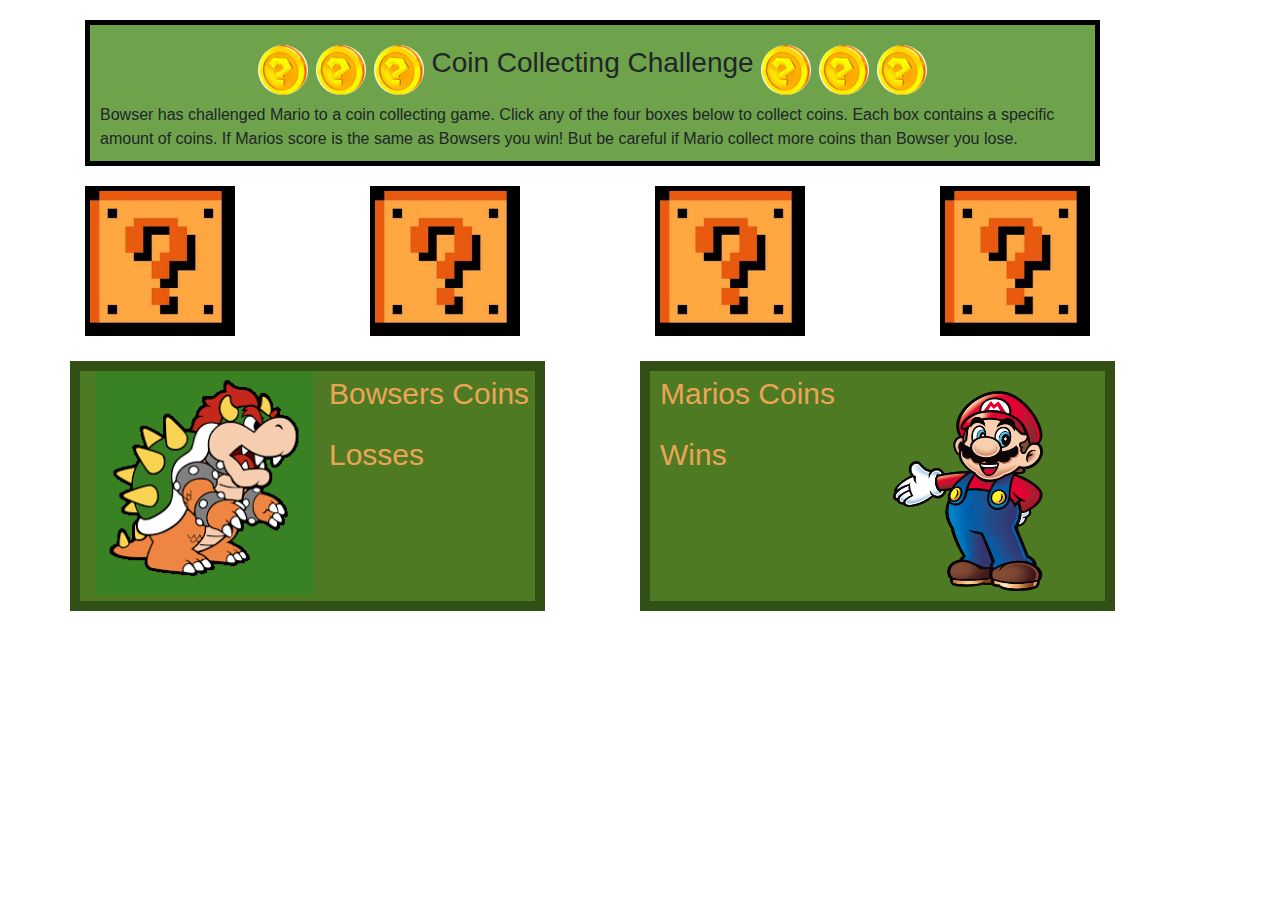
<file: index.html>
<!DOCTYPE html>
<html lang="en">

<head>
    <meta charset="UTF-8">
    <meta name="viewport" content="width=device-width, initial-scale=1.0">
    <meta http-equiv="X-UA-Compatible" content="ie=edge">
    <title>Document</title>
    <link rel="stylesheet"href="https://maxcdn.bootstrapcdn.com/bootstrap/4.0.0/css/bootstrap.min.css"> 
    <link rel="stylesheet" type="text/css" href="assets/css/style.css">

</head>
<body>
    <div class="container">
        <div class="row">
            <div class="col-md-11">
                <div class="box">
                    <div class="instr">
                        <h3>
                            <img id="coin" src="assets/images/QuestionCoin.png" alt="marioCoin">
                            <img id="coin" src="assets/images/QuestionCoin.png" alt="marioCoin">
                            <img id="coin" src="assets/images/QuestionCoin.png" alt="marioCoin">
                            Coin Collecting Challenge
                            <img id="coin" src="assets/images/QuestionCoin.png" alt="marioCoin">
                            <img id="coin" src="assets/images/QuestionCoin.png" alt="marioCoin">
                            <img id="coin" src="assets/images/QuestionCoin.png" alt="marioCoin">
                            </h5>
                            Bowser has challenged Mario to a coin collecting game. Click any of the four boxes below to
                            collect coins. Each box contains a specific amount of coins. If Marios score is the same as
                            Bowsers you win! But be careful if Mario collect more coins than Bowser you lose.
                    </div>
                </div>
            </div>
        </div>
        <div class="row">
            <div class="col">
                <img id="box1" class="box" src="assets/images/marioblock.jpeg" alt="flower">
            </div>
            <div class="col">
                <img id="box2" class="box" src="assets/images/marioblock.jpeg" alt="flower">
            </div>
            <div class="col">
                <img id="box3" class="box" src="assets/images/marioblock.jpeg" alt="flower">
            </div>
            <div class="col">
                <img id="box4" class="box" src="assets/images/marioblock.jpeg" alt="flower">
            </div>
        </div>
        <div class="row">
            <div class="col-5">
                <div class="row">
                    <div class="col">
                        <img id="bowser" src="assets/images/bowser.png" alt="bowser">
                    </div>
                    <div class="col">
                        <div class="row">
                            <p id="numToGuess">Bowsers Coins</p>
                            <p class="random"></p>
                        </div>
                        <div class="row">
                            <p id="numToGuess"> Losses <br>
                                <p class="losses"></p>
                        </div>
                    </div>
                </div>
            </div>
            <div class="col-1">
            </div>
            <div class="col-5">
                <div class="row">
                    <div class="col">
                        <div class="row">
                            <p id="numToGuess1">Marios Coins <br></p>
                            <p class="userGuess"></p>
                        </div>
                        <div class="row">
                            <p id="numToGuess1"> Wins <br>
                                <p class="wins"></p>
                        </div>
                    </div>
                    <div class="col">
                        <img id="mario" src="assets/images/3DS_Mario.png" alt="marioPlant">
                    </div>
                </div>
            </div>
        </div>
       <script src="https://cdnjs.cloudflare.com/ajax/libs/jquery/3.2.1/jquery.min.js"></script>
        <script type="text/javascript" src="assets/javascript/game.js"></script>
</body>

</html>
</file>
<file: assets/css/style.css>
body{
    background-image: url(http://hugoware.net/resource/images/misc/game-background.jpg);
    background-size: 90%;
   
} 
h3{
    text-align: center;
}
#mario{
    height: 150px;
    width: 150px;
}
img{
    height: 150px;
    width: 150px;
}
.box{
    background-color: #6ea34b;
    margin-top: 20px;
    border: solid black 5px;
}
.instr{
    margin: 10px;
}
#mario{
    height: 200px;
    width: 150px;
    margin-top: 20px;
    margin-right: 20px;
}
#bowser{
    height: 224px;
    width: 219px;
}
.col-5{
    height: 250px;
    width: 250px;
    background-color: #4e7a23;
    margin-top: 25px;
    border: solid 10px #325015;
}
#coin{
   
    border-radius: 50%;
    width: 50px;
    height: 50px;
    margin-top : 10px;
}
#numToGuess{
    font-size : 30px;
    color: #eca555;
}
#numToGuess1{
    font-size : 30px;
    color: #eca555;
    margin-left: 10px;
}
.random{
    font-size: 30px;
    color: #eca555;
}
.wins{
    font-size: 30px;
    color : #eca555;
}
.losses{
    font-size: 30px;
    color : #eca555; 
}
.userGuess{
    font-size: 30px;
    color : #eca555; 
}
</file>
